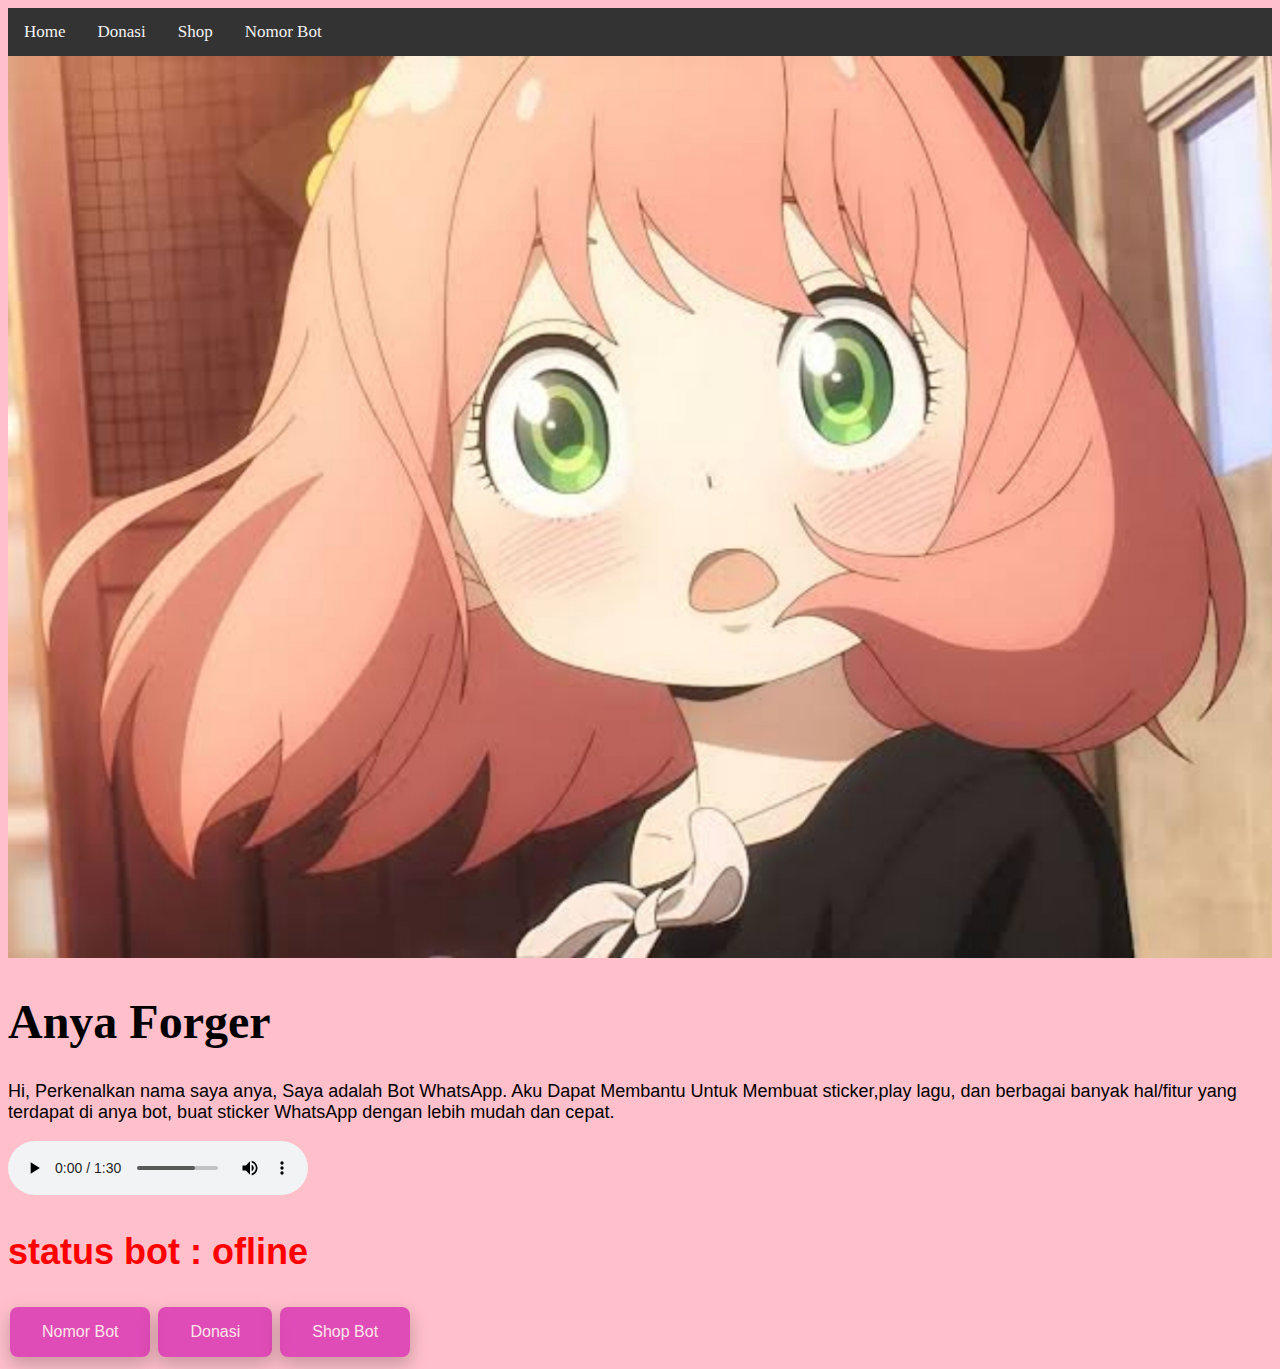
<file: index.html>
<!DOCTYPE html>
<html>
<head>
<title>Anya Forger</title>
<meta property="og:image" content="https://i.ibb.co/MPpSWxy/heh.jpg"> 
<link itemprop="thumbnailUrl" href="https://i.ibb.co/MPpSWxy/heh.jpg"> <span itemprop="thumbnail" itemscope itemtype="http://schema.org/ImageObject"> <link itemprop="url" href="https://i.ibb.co/MPpSWxy/heh.jpg"> </span>
 <meta name="author" content="Faris">
  <meta name="viewport" content="width=device-width, initial-scale=1.0">
  <style>
 .button {
  background-color: #CC00AA;
  border: none;
  color: white;
  padding: 16px 32px;
  text-align: center;
  font-size: 16px;
  margin: 4px 2px;
  opacity: 0.6;
  transition: 0.3s;
  display: inline-block;
  text-decoration: none;
  cursor: pointer;
}

.button:hover {opacity: 1}
.button {border-radius: 8px;}
.button {
  box-shadow: 0 8px 16px 0 rgba(0,0,0,0.2), 0 6px 20px 0 rgba(0,0,0,0.19);
}
/*navigasi*/
ul.topnav {
    list-style-type: none;
    margin: 0;
    padding: 0;
    overflow: hidden;
    background-color: #333;
}
ul.topnav li {float: left;}
ul.topnav li a {
    display: inline-block;
    color: #f2f2f2;
    text-align: center;
    padding: 14px 16px;
    text-decoration: none;
    transition: 0.3s;
    font-size: 17px;
}
ul.topnav li a:hover {background-color: #555;}
ul.topnav li.icon {display: none;}
@media screen and (max-width:680px) {
  ul.topnav li:not(:first-child) {display: none;}
  ul.topnav li.icon {
    float: right;
    display: inline-block;
  }
}
@media screen and (max-width:680px) {
  ul.topnav.responsive {position: relative;}
  ul.topnav.responsive li.icon {
    position: absolute;
    right: 0;
    top: 0;
  }
  ul.topnav.responsive li {
    float: none;
    display: inline;
  }
  ul.topnav.responsive li a {
    display: block;
    text-align: left;
  }
}
  </style>
</head>
<body bgcolor="pink">
<ul class="topnav" id="myTopnav">
  <li><a href="#">Home</a></li>
  <li><a href="./donasi">Donasi</a></li>
  <li><a href="./shop">Shop</a></li>
  <li><a href="https://api.whatsapp.com/send?phone=0&text=.menu">Nomor Bot</a></li>
  <li class="icon">
    <a href="javascript:void(0);" onclick="myFunction()">&#9776;</a>
  </li>
</ul>

<center><img src="./anya.jpg" alt="Anya" width="100%" height="100%"></center>
<font face="comic" color="black" size="5"><h1>Anya Forger</h1></font>
<font face="arial" color="black" size="4"><p>Hi, Perkenalkan nama saya anya, Saya adalah Bot WhatsApp. Aku Dapat Membantu Untuk Membuat sticker,play lagu, dan berbagai banyak hal/fitur yang terdapat di anya bot, buat sticker WhatsApp dengan lebih mudah dan cepat.</p></font>
<audio controls autoplay>
  <source src="https://farischaerianto.github.io/anya/cikicikiban.mp3" type="audio/mpeg">
</audio>
 <font face="arial" color="red" size="5"><h2>status bot : ofline</h2></font>
<a href="https://api.whatsapp.com/send?phone=0&text=.menu"><button class="button" style="vertical-align:middle"><span>Nomor Bot</span></button></a>
<a href="./donasi.html"><button class="button" style="vertical-align:middle"><span>Donasi</span></button></a>
<a href="./shop.html"><button class="button" style="vertical-align:middle"><span>Shop Bot</span></button></a>

<script>
function myFunction() {
    var x = document.getElementById("myTopnav");
    if (x.className === "topnav") {
        x.className += " responsive";
    } else {
        x.className = "topnav";
    }
}
</script>


</body>
</html>
</file>
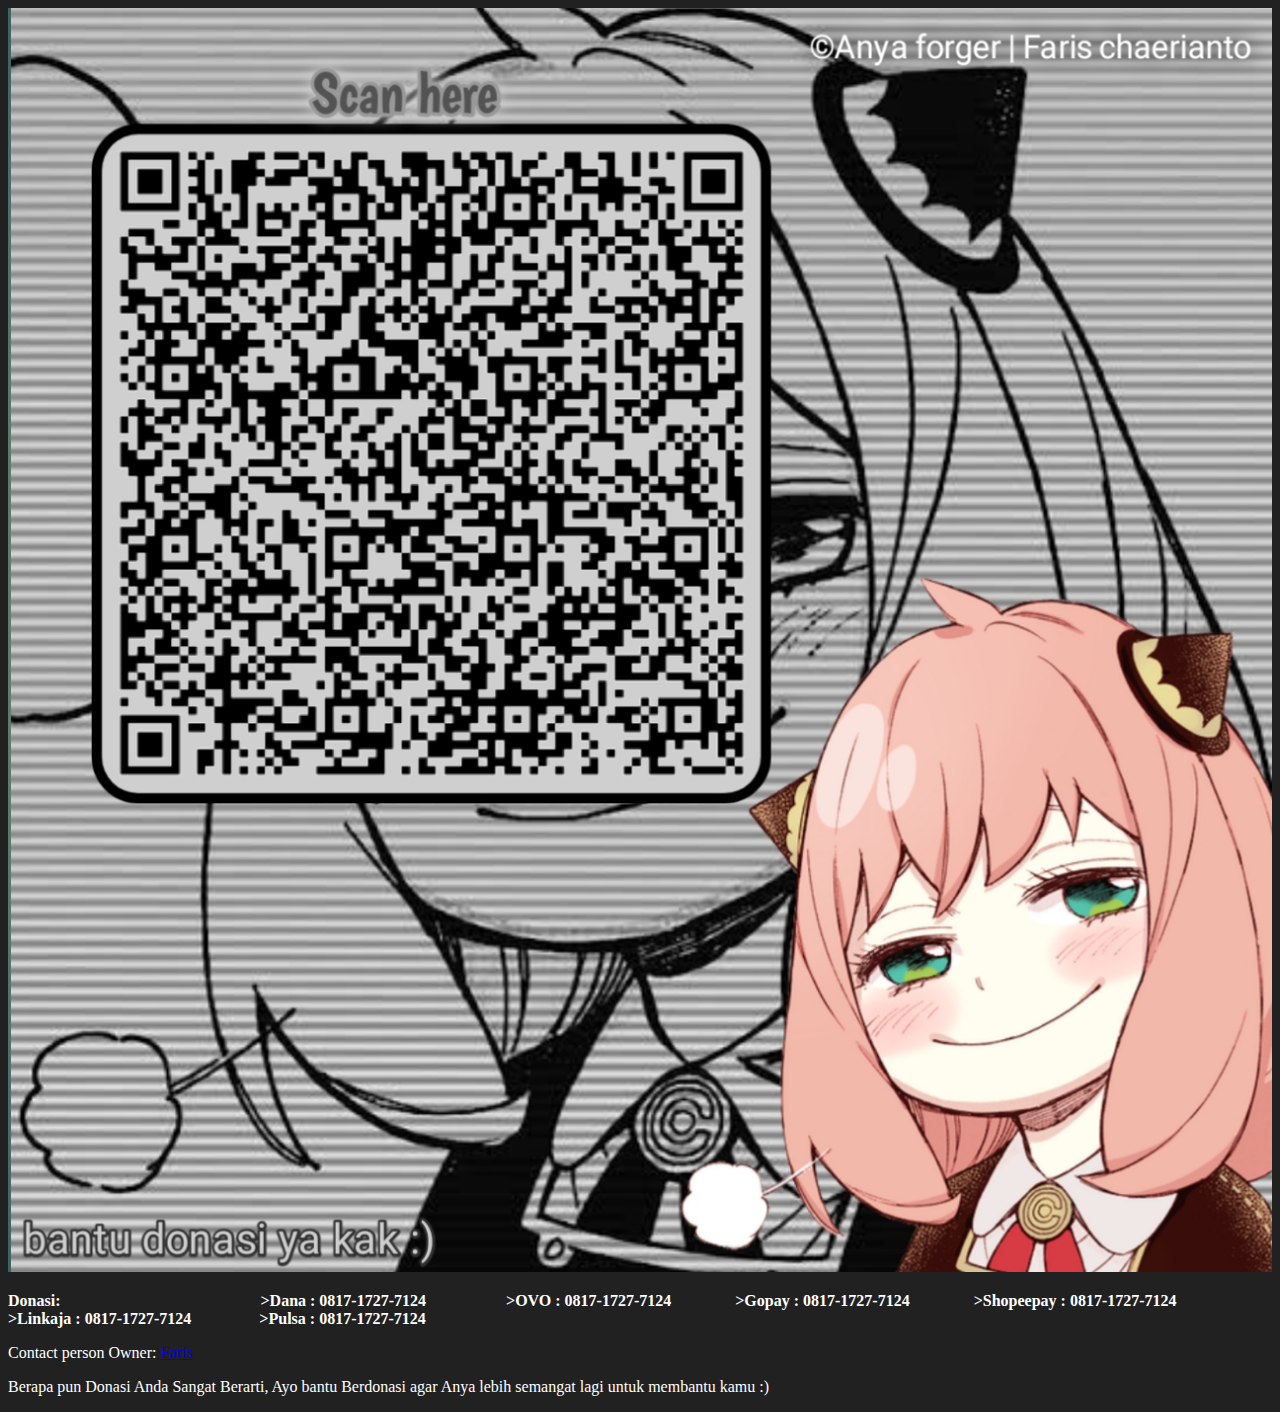
<file: donasi.html>
<!DOCTYPE html>
<html>
<head>
<title>Donasi Anya</title>
 <meta name="author" content="Faris">
  <meta name="viewport" content="width=device-width, initial-scale=1.0">
  <style>
  
 .button {
  background-color: #CC00AA;
  border: none;
  color: white;
  padding: 16px 32px;
  text-align: center;
  font-size: 16px;
  margin: 4px 2px;
  opacity: 0.6;
  transition: 0.3s;
  display: inline-block;
  text-decoration: none;
  cursor: pointer;
}

.button:hover {opacity: 1}
.button {border-radius: 8px;}
  </style>
</head>
<center><body bgcolor="212121">

<img src="./donasi.jpg" alt="Donasi" width="100%" height="100%"></center>
<b><font face="comic" color="white" size="3"><p>Donasi: &emsp;&emsp;&emsp;&emsp;&emsp;&emsp; &emsp;&emsp;&emsp;&emsp;&emsp;&emsp;>Dana : 0817-1727-7124&emsp;&emsp;&emsp;&emsp;&emsp;>OVO : 0817-1727-7124&emsp;&emsp;&emsp;&emsp;>Gopay : 0817-1727-7124&emsp;&emsp;&emsp;&emsp;>Shopeepay : 0817-1727-7124 &emsp;&emsp;&emsp;>Linkaja : 0817-1727-7124 &emsp;&emsp;&emsp;&emsp;>Pulsa : 0817-1727-7124</p></font></b>
<p style="color:white;">Contact person Owner: <a href="https://wa.me/6281717277124">Faris</a></p>

<font face="comic" color="white" size="3"><p>Berapa pun Donasi Anda Sangat Berarti,
Ayo bantu Berdonasi agar Anya lebih semangat lagi untuk membantu kamu :)</p></font>


</body>
</html>
</file>
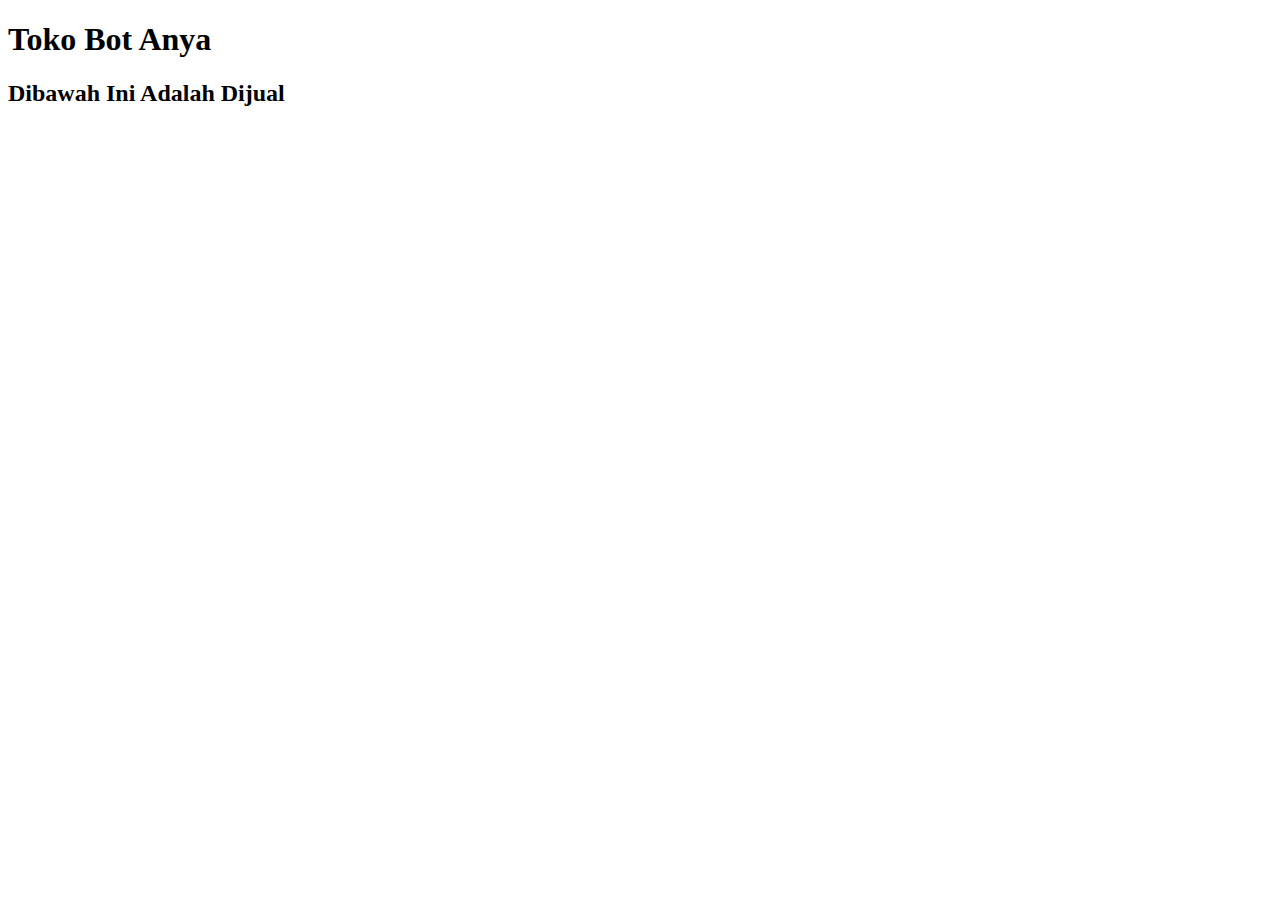
<file: shop bot.html>
<!DOCTYPE html>
<html>
<head>
<title>Shop</title>
 <meta name="author" content="Faris">
  <meta name="viewport" content="width=device-width, initial-scale=1.0">
  <style>
 .button {
  background-color: #CC00AA;
  border: none;
  color: white;
  padding: 16px 32px;
  text-align: center;
  font-size: 16px;
  margin: 4px 2px;
  opacity: 0.6;
  transition: 0.3s;
  display: inline-block;
  text-decoration: none;
  cursor: pointer;
}

.button:hover {opacity: 1}
.button {border-radius: 8px;}
.button {
  box-shadow: 0 8px 16px 0 rgba(0,0,0,0.2), 0 6px 20px 0 rgba(0,0,0,0.19);
}
  </style>
</head>
<body>
<b><h1>Toko Bot Anya</h1></b>
<h2>Dibawah Ini Adalah Dijual</h2>
<font face="comic" color="white" size="3"><b><p>Premium user 1 bulan Rp2000</p></b>


</body>
</html>
</file>
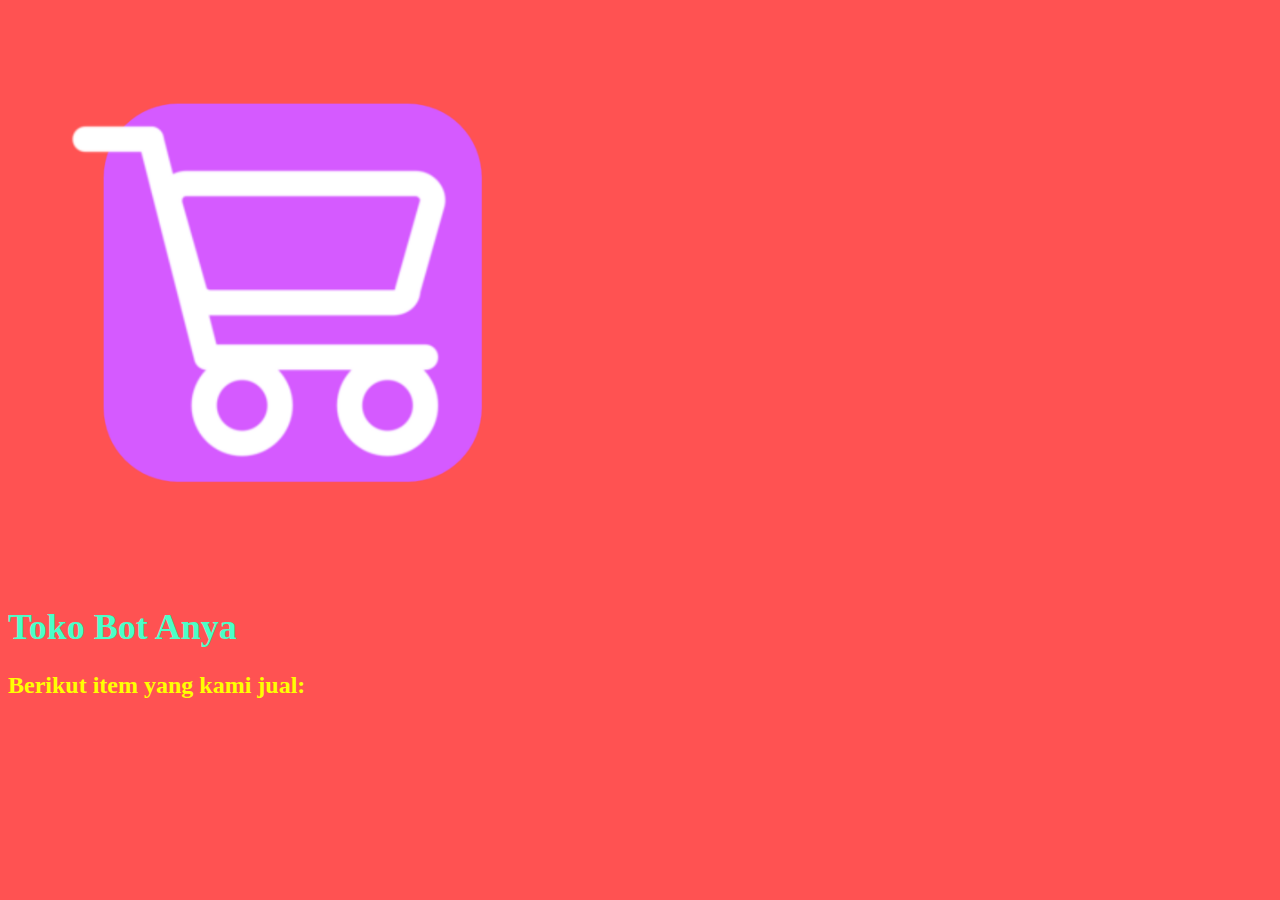
<file: shop.html>
<!DOCTYPE html>
<html>
<head>
<title>Shop</title>
 <meta name="author" content="Faris">
  <meta name="viewport" content="width=device-width, initial-scale=1.0">
  <style>
 .button {
  background-color: #D55AFF;
  border: none;
  color: white;
  padding: 16px 32px;
  text-align: center;
  font-size: 16px;
  margin: 4px 2px;
  opacity: 0.6;
  transition: 0.3s;
  display: inline-block;
  text-decoration: none;
  cursor: pointer;
}

.button:hover {opacity: 1}
.button {border-radius: 8px;}
.button {
  box-shadow: 0 8px 16px 0 rgba(0,0,0,0.2), 0 6px 20px 0 rgba(0,0,0,0.19);
}
  </style>
  <script>
        function confirmActionPrem() {
        let confirmActionPrem = confirm("Apakah Kamu Ingin membeli Premium User dengan haraga Rp2000/bulan?");
        if (confirmActionPrem) {
          window.location = "https://api.whatsapp.com/send?phone=6281717277124&text=Saya%20Ingin%20Membeli%20Premium%20User%201bulan%20%20";
        } else {
          alert("dibatalkan");
        }
      }
    </script>
  <script>
        function confirmActionJoinGc() {
        let confirmActionPrem = confirm("Apakah Kamu Ingin membeli Join Group wa dengan harga Rp5000 perbulan?");
        if (confirmActionJoinGc) {
          window.location = "https://api.whatsapp.com/send?phone=6281717277124&text=Saya%20mau%20beli%20join%20group%20wa%201%20bulan";
        } else {
          alert("dibatalkan");
        }
      }
    </script>
</head>
<body bgcolor="FF5252">
<img src="https://farischaerianto.github.io/anya/keranjang.png" alt="Cart" width="45%" height="45%"></center>
<font face="comic" color="4BFFC8" size="4"><b><h1>Toko Bot Anya</h1></b></font>
<font face="comic" color="yellow" size="3"><h2>Berikut item yang kami jual:</h2></font>




</body>
</html>
</file>
